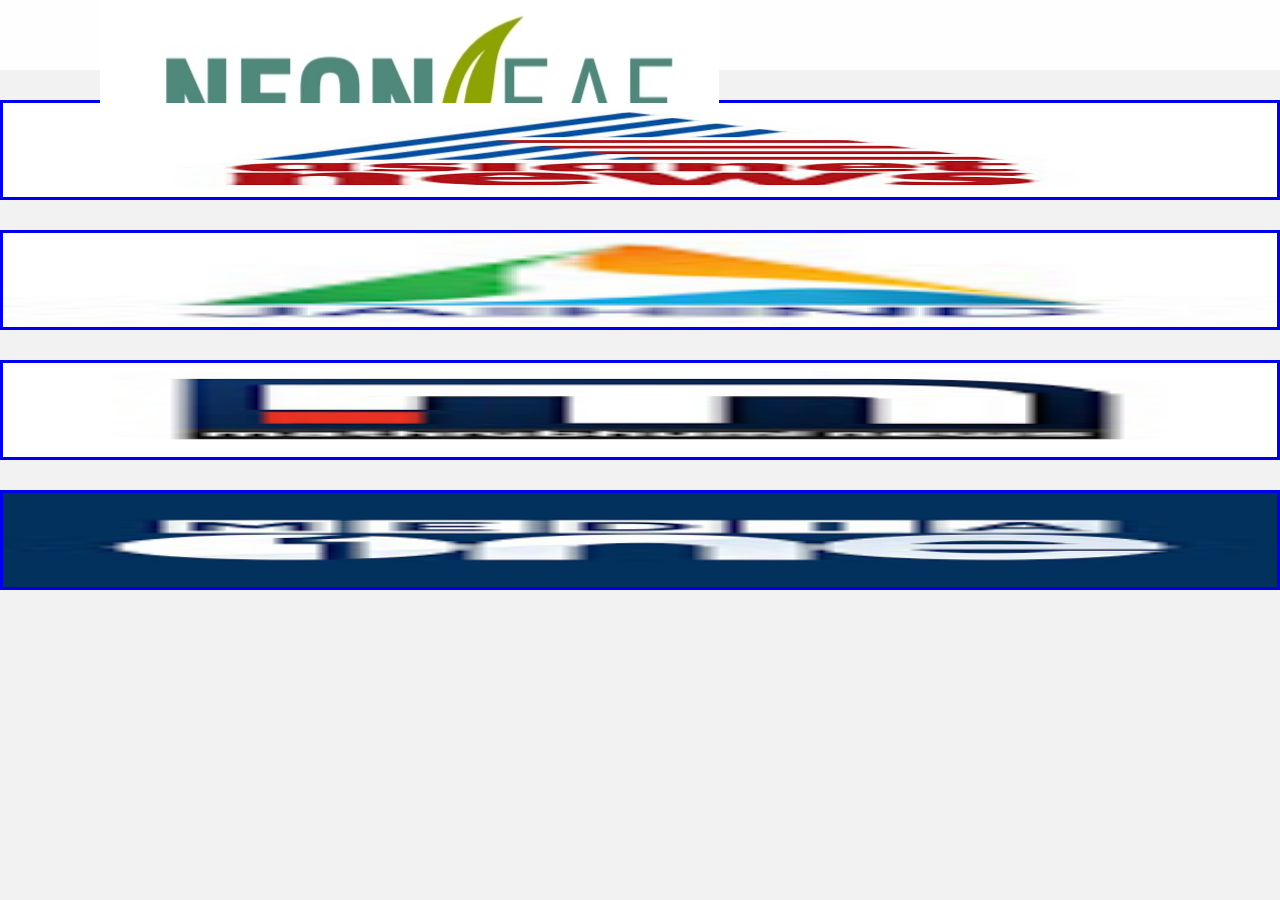
<file: news.html>
<!doctype html>
<html lang="en">

<head>
    <!-- Required meta tags -->
    <meta charset="utf-8">
    <meta name="viewport" content="width=device-width, initial-scale=1">
    <link rel="stylesheet" href="style.css">
    <!-- Bootstrap CSS -->
    <link href="https://cdn.jsdelivr.net/npm/bootstrap@5.0.1/dist/css/bootstrap.min.css" rel="stylesheet" integrity="sha384-+0n0xVW2eSR5OomGNYDnhzAbDsOXxcvSN1TPprVMTNDbiYZCxYbOOl7+AMvyTG2x" crossorigin="anonymous">

    <title>NEON LEAF</title>
</head>

<body>

    <nav>
        <div class="menu-icon">
            <span class="fas fa-bars"></span>
        </div>
        <div class="logo">
            <img src="image/1620290910829.jpg" alt="" width="100%" height="100%">
        </div>
        <div class="nav-items">

        </div>
        <div class="search-icon">
            <a href="index.html">
                <span class="fas fa-home" style="color: white;"></span></a>
        </div>
        <div class="cancel-icon">
            <span class="fas fa-times"></span>
        </div>

    </nav>

    <body>
        <div class="container">

            <div class="row">
                <div class="col-md-2 col-4">
                    <a href="news/asinet.html">
                        <div class="news_box">
                            <img src="image/asinet_logo.jpg" alt="" class="logo_news">
                        </div>
                    </a>
                </div>
                <div class="col-md-2 col-4">
                    <a href="news/jahind.html">
                        <div class="news_box">
                            <img src="image/jahind_logo.jpg" alt="" class="logo_news">
                        </div>
                    </a>
                </div>
                <div class="col-md-2 col-4">
                    <a href="news/mathrbhumi.html">
                        <div class="news_box">
                            <img src="image/mathrbhumi_logo.jpg" alt="" class="logo_news">
                        </div>
                    </a>
                </div>
                <div class="col-md-2 col-4">
                    <a href="news/mediaone.html">
                        <div class="news_box">
                            <img src="image/medione_logo.jpg" alt="" class="logo_news">
                        </div>
                    </a>
                </div>

            </div>
        </div>
        <style>
            .news_box {
                height: 100px;
                margin-top: 30px;
                border: solid;
            }
            
            .logo_news {
                width: 100%;
                height: 100%;
            }
        </style>

        <!-- Option 1: Bootstrap Bundle with Popper -->
        <script src="https://cdn.jsdelivr.net/npm/bootstrap@5.0.1/dist/js/bootstrap.bundle.min.js" integrity="sha384-gtEjrD/SeCtmISkJkNUaaKMoLD0//ElJ19smozuHV6z3Iehds+3Ulb9Bn9Plx0x4" crossorigin="anonymous"></script>

        <!-- Option 2: Separate Popper and Bootstrap JS -->
        <!--
    <script src="https://cdn.jsdelivr.net/npm/@popperjs/core@2.9.2/dist/umd/popper.min.js" integrity="sha384-IQsoLXl5PILFhosVNubq5LC7Qb9DXgDA9i+tQ8Zj3iwWAwPtgFTxbJ8NT4GN1R8p" crossorigin="anonymous"></script>
    <script src="https://cdn.jsdelivr.net/npm/bootstrap@5.0.1/dist/js/bootstrap.min.js" integrity="sha384-Atwg2Pkwv9vp0ygtn1JAojH0nYbwNJLPhwyoVbhoPwBhjQPR5VtM2+xf0Uwh9KtT" crossorigin="anonymous"></script>
    -->
    </body>

</html>
</file>
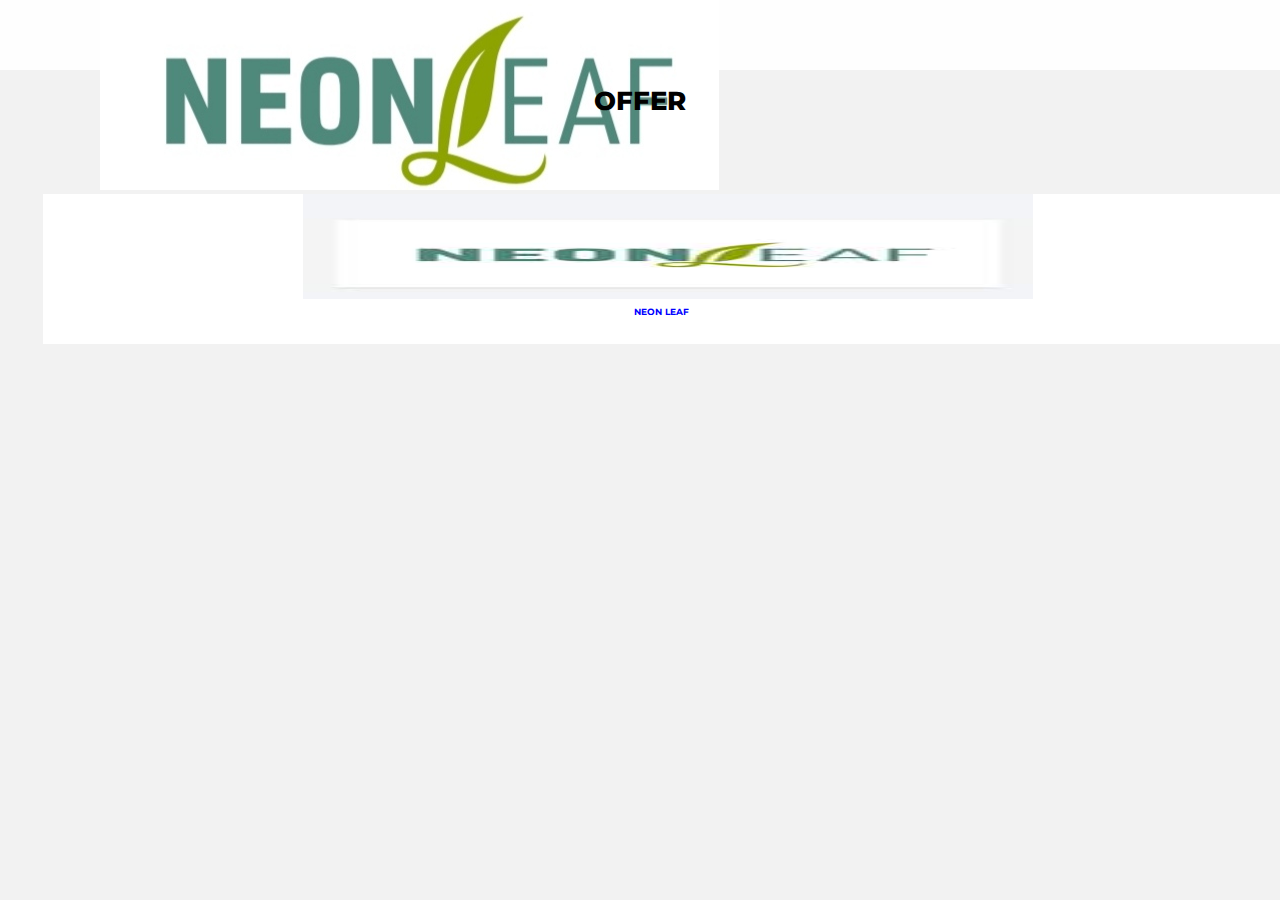
<file: offer.html>
<!doctype html>
<html lang="en">

<head>
    <!-- Required meta tags -->
    <meta charset="utf-8">
    <meta name="viewport" content="width=device-width, initial-scale=1">
    <link rel="stylesheet" href="style.css">
    <!-- Bootstrap CSS -->
    <link href="https://cdn.jsdelivr.net/npm/bootstrap@5.0.1/dist/css/bootstrap.min.css" rel="stylesheet" integrity="sha384-+0n0xVW2eSR5OomGNYDnhzAbDsOXxcvSN1TPprVMTNDbiYZCxYbOOl7+AMvyTG2x" crossorigin="anonymous">

    <title>NEON LEAF</title>
</head>

<body>

    <nav>
        <div class="menu-icon">
            <span class="fas fa-bars"></span>
        </div>
        <div class="logo">
            <img src="image/1620290910829.jpg" alt="" width="100%" height="100%">
        </div>
        <div class="nav-items">

        </div>
        <div class="search-icon">
            <a href="index.html">
                <span class="fas fa-home" style="color: white;"></span></a>
        </div>
        <div class="cancel-icon">
            <span class="fas fa-times"></span>
        </div>

    </nav>

    <div class="demo" style="height: 15px;">
        <!--This div for manage height-->
    </div>

    <div class="container">
        <div class="row">
            <h1 class="head">OFFER</h1>
            <div class="col-md-2 col-3 test  ">
                <a href="https://www.facebook.com/NEON-LEAF-101359108854554/">
                    <div class="icon-box">
                        <img src="image/197637191_101369512186847_5839477379961077277_n.jpg" alt="" class="logo_icon">
                    </div>
                    <h1 class="head_icon">NEON LEAF</h1>
                </a>
            </div>


        </div>

    </div>
    <script>
        const menuBtn = document.querySelector(".menu-icon span");
        const searchBtn = document.querySelector(".search-icon");
        const cancelBtn = document.querySelector(".cancel-icon");
        const items = document.querySelector(".nav-items");
        const form = document.querySelector("form");
        menuBtn.onclick = () => {
            items.classList.add("active");
            menuBtn.classList.add("hide");
            searchBtn.classList.add("hide");
            cancelBtn.classList.add("show");
        }
        cancelBtn.onclick = () => {
            items.classList.remove("active");
            menuBtn.classList.remove("hide");
            searchBtn.classList.remove("hide");
            cancelBtn.classList.remove("show");
            form.classList.remove("active");
            cancelBtn.style.color = "#ff3d00";
        }
        searchBtn.onclick = () => {
            form.classList.add("active");
            searchBtn.classList.add("hide");
            cancelBtn.classList.add("show");
        }
    </script>


    <style>
        .head {
            font-size: 26px;
            font-weight: 800;
            text-align: center;
            padding-bottom: 15px;
        }
        
        .box {
            height: 51px;
            width: 100%;
            background-color: white;
            margin: 7px;
        }
        
        .bg-all {
            height: 65px;
            width: 100%;
            background: black;
        }
        
        .test {
            background-color: white;
            height: 150px;
            margin-left: 43px;
            margin-bottom: 42px;
        }
        
        a {
            text-decoration: none;
            color: blue;
        }
        
        .icon-box {
            height: 70%;
            margin-top: 5%;
            background-color: yellow;
            width: 59%;
            margin-left: 21%;
        }
        
        .logo_icon {
            width: 100%;
            height: 100%;
        }
        
        .head_icon {
            font-size: 9px;
            margin-top: 7px;
            text-align: center;
        }
        
        @media (max-width: 700px) {
            .test {
                margin-left: 3px;
                margin-bottom: 20px;
                height: 90px;
            }
            .col-3 {
                width: 24%;
            }
            .icon-box {
                height: 63%;
                margin-top: 5%;
                width: 100%;
                margin-left: 0;
            }
        }
    </style>
    <!-- Option 1: Bootstrap Bundle with Popper -->
    <script src="https://cdn.jsdelivr.net/npm/bootstrap@5.0.1/dist/js/bootstrap.bundle.min.js" integrity="sha384-gtEjrD/SeCtmISkJkNUaaKMoLD0//ElJ19smozuHV6z3Iehds+3Ulb9Bn9Plx0x4" crossorigin="anonymous"></script>

    <!-- Option 2: Separate Popper and Bootstrap JS -->
    <!--
    <script src="https://cdn.jsdelivr.net/npm/@popperjs/core@2.9.2/dist/umd/popper.min.js" integrity="sha384-IQsoLXl5PILFhosVNubq5LC7Qb9DXgDA9i+tQ8Zj3iwWAwPtgFTxbJ8NT4GN1R8p" crossorigin="anonymous"></script>
    <script src="https://cdn.jsdelivr.net/npm/bootstrap@5.0.1/dist/js/bootstrap.min.js" integrity="sha384-Atwg2Pkwv9vp0ygtn1JAojH0nYbwNJLPhwyoVbhoPwBhjQPR5VtM2+xf0Uwh9KtT" crossorigin="anonymous"></script>
    -->
</body>

</html>
</file>
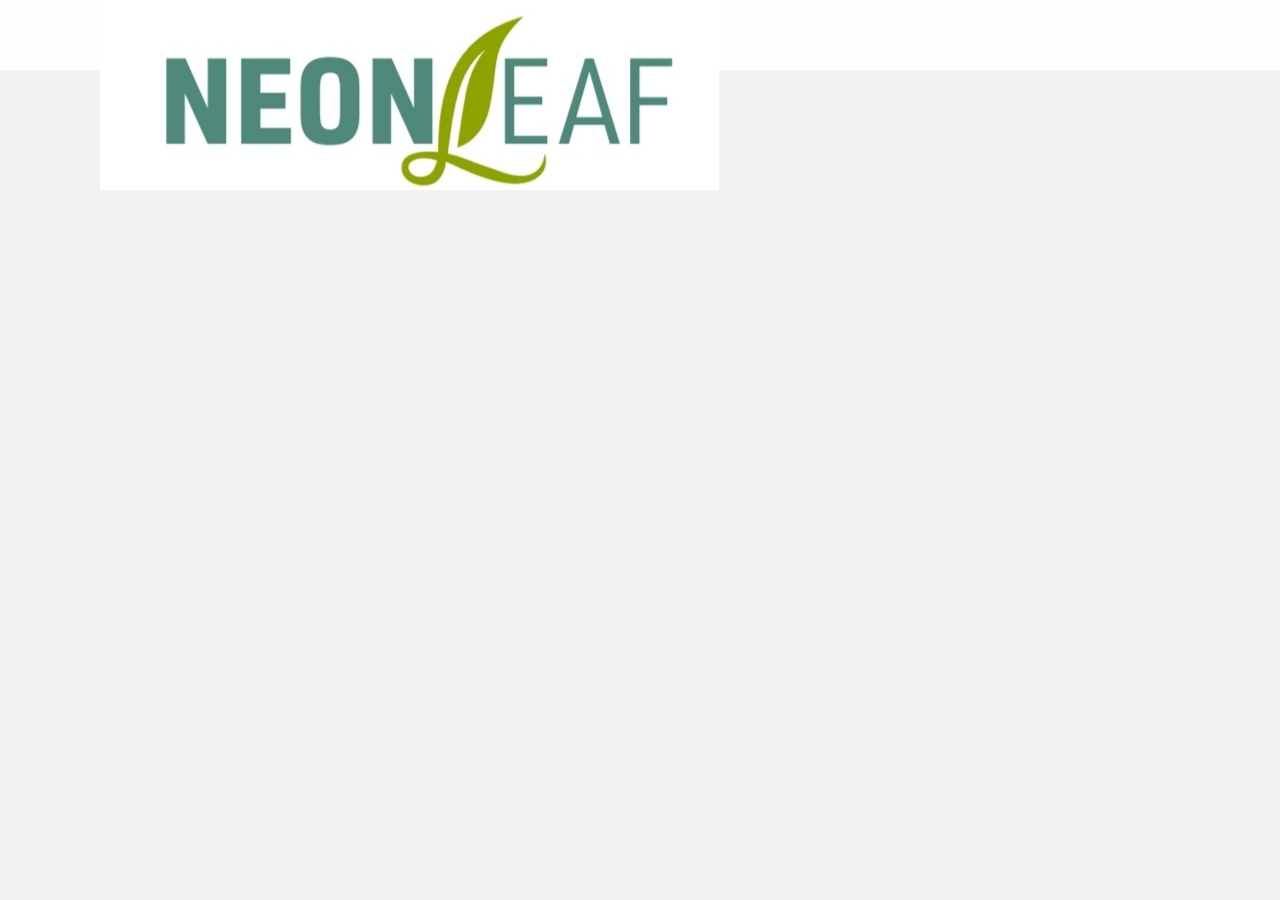
<file: news/asinet.html>
<!doctype html>
<html lang="en">

<head>
    <!-- Required meta tags -->
    <meta charset="utf-8">
    <meta name="viewport" content="width=device-width, initial-scale=1">
    <link rel="stylesheet" href="../style.css">
    <!-- Bootstrap CSS -->
    <link href="https://cdn.jsdelivr.net/npm/bootstrap@5.0.1/dist/css/bootstrap.min.css" rel="stylesheet" integrity="sha384-+0n0xVW2eSR5OomGNYDnhzAbDsOXxcvSN1TPprVMTNDbiYZCxYbOOl7+AMvyTG2x" crossorigin="anonymous">

    <title>NEON LEAF</title>
</head>

<body>

    <nav>
        <div class="menu-icon">
            <span class="fas fa-bars"></span>
        </div>
        <div class="logo">
            <img src="../image/1620290910829.jpg" alt="" width="100%" height="100%">
        </div>
        <div class="nav-items">

        </div>
        <div class="search-icon">
            <a href="../index.html">
                <span class="fas fa-home" style="color: white;"></span></a>
        </div>
        <div class="cancel-icon">
            <span class="fas fa-times"></span>
        </div>

    </nav>
    <section>
        <div class="container">
            <iframe width="100%" height="300px" src="https://www.youtube.com/embed/JstrU2QnMY0" title="YouTube video player" frameborder="0" allow="accelerometer; autoplay; clipboard-write; encrypted-media; gyroscope; picture-in-picture" allowfullscreen></iframe>
        </div>
    </section>
    <script>
        const menuBtn = document.querySelector(".menu-icon span");
        const searchBtn = document.querySelector(".search-icon");
        const cancelBtn = document.querySelector(".cancel-icon");
        const items = document.querySelector(".nav-items");
        const form = document.querySelector("form");
        menuBtn.onclick = () => {
            items.classList.add("active");
            menuBtn.classList.add("hide");
            searchBtn.classList.add("hide");
            cancelBtn.classList.add("show");
        }
        cancelBtn.onclick = () => {
            items.classList.remove("active");
            menuBtn.classList.remove("hide");
            searchBtn.classList.remove("hide");
            cancelBtn.classList.remove("show");
            form.classList.remove("active");
            cancelBtn.style.color = "#ff3d00";
        }
        searchBtn.onclick = () => {
            form.classList.add("active");
            searchBtn.classList.add("hide");
            cancelBtn.classList.add("show");
        }
    </script>


    <style>
        .head {
            font-size: 26px;
            font-weight: 800;
            text-align: center;
            padding-bottom: 15px;
        }
        
        .box {
            height: 51px;
            width: 100%;
            background-color: white;
            margin: 7px;
        }
        
        .bg-all {
            height: 65px;
            width: 100%;
            background: black;
        }
        
        .test {
            background-color: white;
            height: 150px;
            margin-left: 43px;
            margin-bottom: 42px;
        }
        
        a {
            text-decoration: none;
            color: blue;
        }
        
        .icon-box {
            height: 70%;
            margin-top: 5%;
            background-color: yellow;
            width: 59%;
            margin-left: 21%;
        }
        
        .logo_icon {
            width: 100%;
            height: 100%;
        }
        
        .head_icon {
            font-size: 9px;
            margin-top: 7px;
            text-align: center;
        }
        
        @media (max-width: 700px) {
            .test {
                margin-left: 3px;
                margin-bottom: 20px;
                height: 90px;
            }
            .col-3 {
                width: 24%;
            }
            .icon-box {
                height: 63%;
                margin-top: 5%;
                width: 100%;
                margin-left: 0;
            }
        }
    </style>
    <!-- Option 1: Bootstrap Bundle with Popper -->
    <script src="https://cdn.jsdelivr.net/npm/bootstrap@5.0.1/dist/js/bootstrap.bundle.min.js" integrity="sha384-gtEjrD/SeCtmISkJkNUaaKMoLD0//ElJ19smozuHV6z3Iehds+3Ulb9Bn9Plx0x4" crossorigin="anonymous"></script>

    <!-- Option 2: Separate Popper and Bootstrap JS -->
    <!--
    <script src="https://cdn.jsdelivr.net/npm/@popperjs/core@2.9.2/dist/umd/popper.min.js" integrity="sha384-IQsoLXl5PILFhosVNubq5LC7Qb9DXgDA9i+tQ8Zj3iwWAwPtgFTxbJ8NT4GN1R8p" crossorigin="anonymous"></script>
    <script src="https://cdn.jsdelivr.net/npm/bootstrap@5.0.1/dist/js/bootstrap.min.js" integrity="sha384-Atwg2Pkwv9vp0ygtn1JAojH0nYbwNJLPhwyoVbhoPwBhjQPR5VtM2+xf0Uwh9KtT" crossorigin="anonymous"></script>
    -->
</body>

</html>
</file>
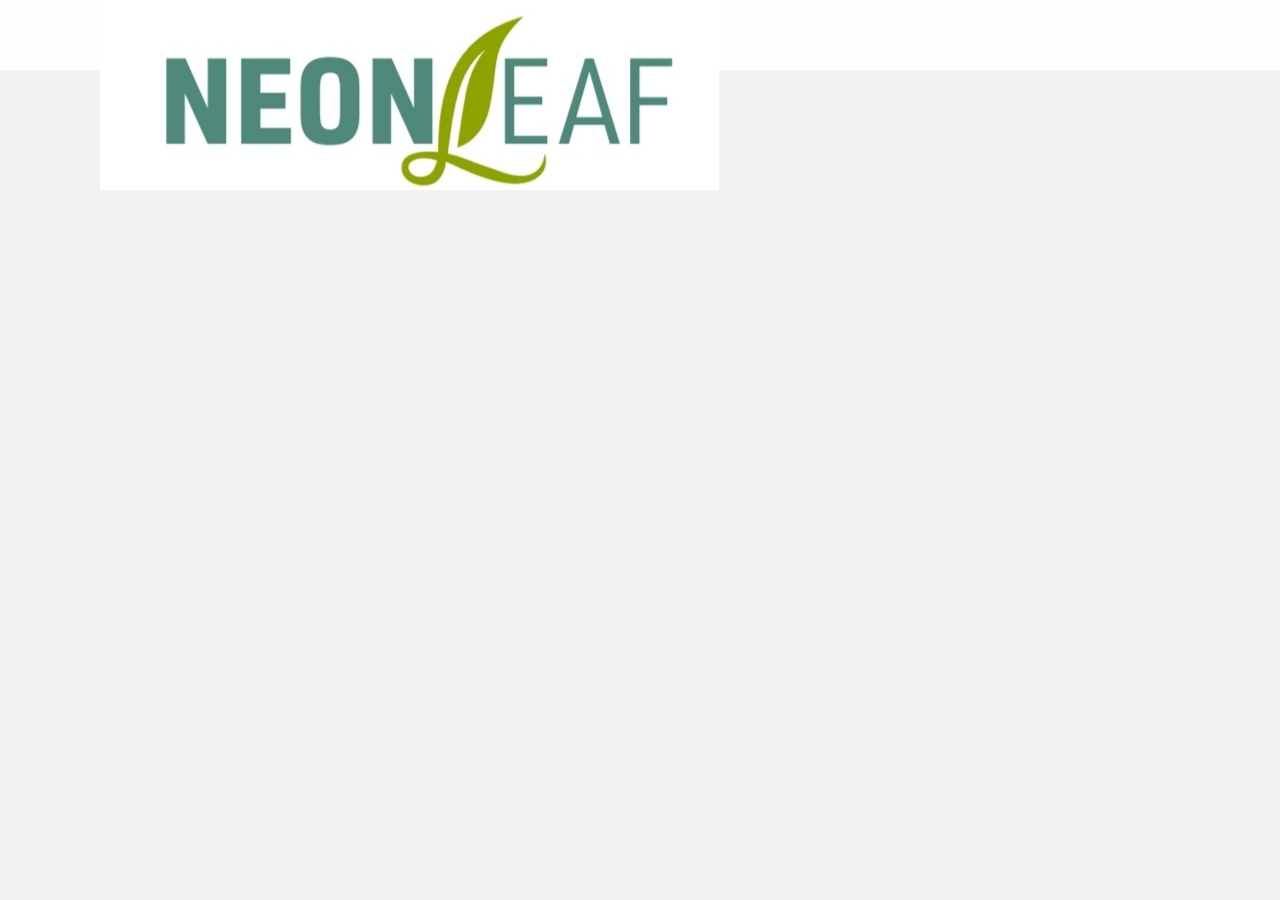
<file: news/jahind.html>
<!doctype html>
<html lang="en">

<head>
    <!-- Required meta tags -->
    <meta charset="utf-8">
    <meta name="viewport" content="width=device-width, initial-scale=1">
    <link rel="stylesheet" href="../style.css">
    <!-- Bootstrap CSS -->
    <link href="https://cdn.jsdelivr.net/npm/bootstrap@5.0.1/dist/css/bootstrap.min.css" rel="stylesheet" integrity="sha384-+0n0xVW2eSR5OomGNYDnhzAbDsOXxcvSN1TPprVMTNDbiYZCxYbOOl7+AMvyTG2x" crossorigin="anonymous">

    <title>NEON LEAF</title>
</head>

<body>

    <nav>
        <div class="menu-icon">
            <span class="fas fa-bars"></span>
        </div>
        <div class="logo">
            <img src="../image/1620290910829.jpg" alt="" width="100%" height="100%">
        </div>
        <div class="nav-items">

        </div>
        <div class="search-icon">
            <a href="../index.html">
                <span class="fas fa-home" style="color: white;"></span></a>
        </div>
        <div class="cancel-icon">
            <span class="fas fa-times"></span>
        </div>

    </nav>
    <section>
        <div class="container">
            <iframe width="100%" height="300px" src="https://www.youtube.com/embed/8kmvW4sRWbY" title="YouTube video player" frameborder="0" allow="accelerometer; autoplay; clipboard-write; encrypted-media; gyroscope; picture-in-picture" allowfullscreen></iframe>
        </div>
    </section>
    <script>
        const menuBtn = document.querySelector(".menu-icon span");
        const searchBtn = document.querySelector(".search-icon");
        const cancelBtn = document.querySelector(".cancel-icon");
        const items = document.querySelector(".nav-items");
        const form = document.querySelector("form");
        menuBtn.onclick = () => {
            items.classList.add("active");
            menuBtn.classList.add("hide");
            searchBtn.classList.add("hide");
            cancelBtn.classList.add("show");
        }
        cancelBtn.onclick = () => {
            items.classList.remove("active");
            menuBtn.classList.remove("hide");
            searchBtn.classList.remove("hide");
            cancelBtn.classList.remove("show");
            form.classList.remove("active");
            cancelBtn.style.color = "#ff3d00";
        }
        searchBtn.onclick = () => {
            form.classList.add("active");
            searchBtn.classList.add("hide");
            cancelBtn.classList.add("show");
        }
    </script>


    <style>
        .head {
            font-size: 26px;
            font-weight: 800;
            text-align: center;
            padding-bottom: 15px;
        }
        
        .box {
            height: 51px;
            width: 100%;
            background-color: white;
            margin: 7px;
        }
        
        .bg-all {
            height: 65px;
            width: 100%;
            background: black;
        }
        
        .test {
            background-color: white;
            height: 150px;
            margin-left: 43px;
            margin-bottom: 42px;
        }
        
        a {
            text-decoration: none;
            color: blue;
        }
        
        .icon-box {
            height: 70%;
            margin-top: 5%;
            background-color: yellow;
            width: 59%;
            margin-left: 21%;
        }
        
        .logo_icon {
            width: 100%;
            height: 100%;
        }
        
        .head_icon {
            font-size: 9px;
            margin-top: 7px;
            text-align: center;
        }
        
        @media (max-width: 700px) {
            .test {
                margin-left: 3px;
                margin-bottom: 20px;
                height: 90px;
            }
            .col-3 {
                width: 24%;
            }
            .icon-box {
                height: 63%;
                margin-top: 5%;
                width: 100%;
                margin-left: 0;
            }
        }
    </style>
    <!-- Option 1: Bootstrap Bundle with Popper -->
    <script src="https://cdn.jsdelivr.net/npm/bootstrap@5.0.1/dist/js/bootstrap.bundle.min.js" integrity="sha384-gtEjrD/SeCtmISkJkNUaaKMoLD0//ElJ19smozuHV6z3Iehds+3Ulb9Bn9Plx0x4" crossorigin="anonymous"></script>

    <!-- Option 2: Separate Popper and Bootstrap JS -->
    <!--
    <script src="https://cdn.jsdelivr.net/npm/@popperjs/core@2.9.2/dist/umd/popper.min.js" integrity="sha384-IQsoLXl5PILFhosVNubq5LC7Qb9DXgDA9i+tQ8Zj3iwWAwPtgFTxbJ8NT4GN1R8p" crossorigin="anonymous"></script>
    <script src="https://cdn.jsdelivr.net/npm/bootstrap@5.0.1/dist/js/bootstrap.min.js" integrity="sha384-Atwg2Pkwv9vp0ygtn1JAojH0nYbwNJLPhwyoVbhoPwBhjQPR5VtM2+xf0Uwh9KtT" crossorigin="anonymous"></script>
    -->
</body>

</html>
</file>
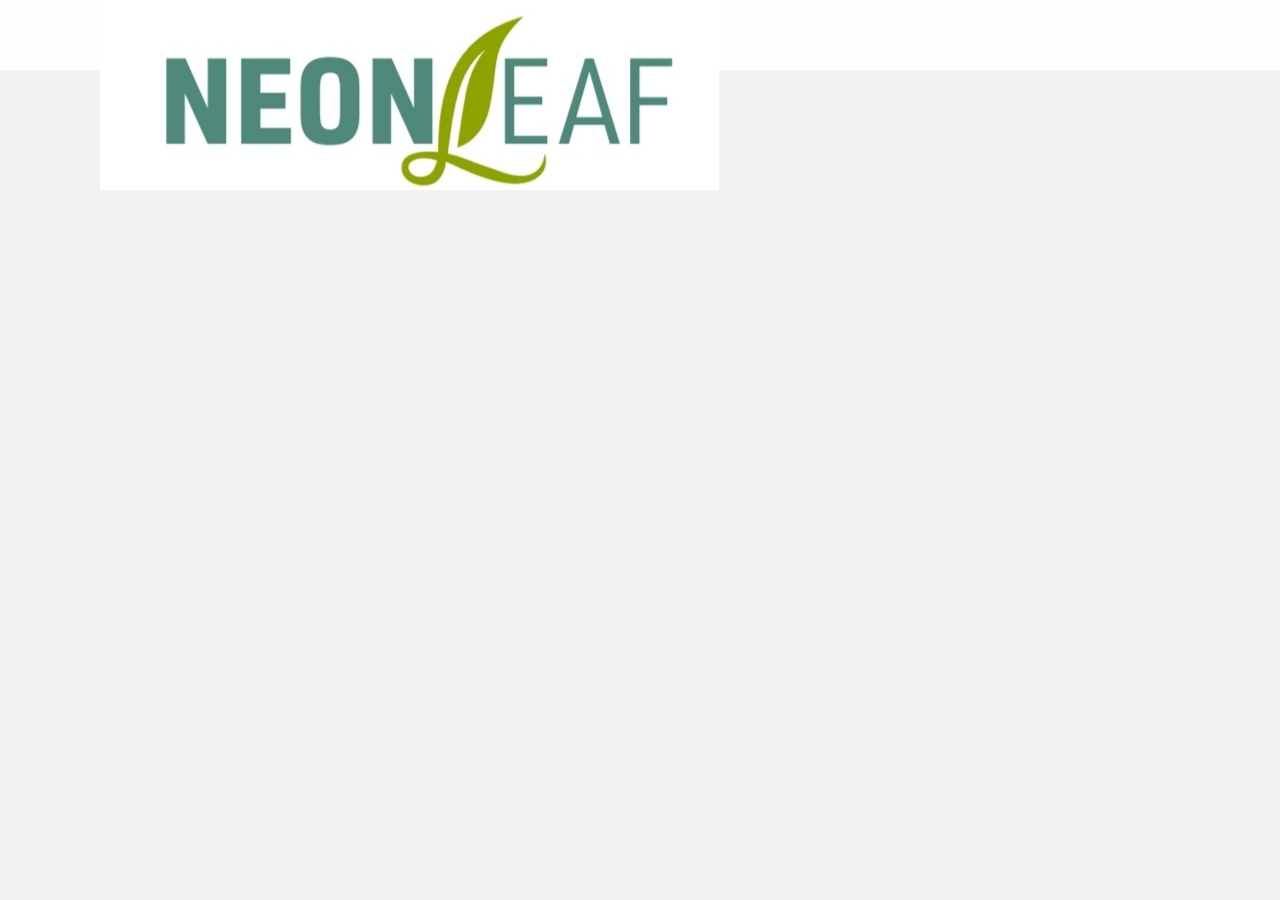
<file: news/mathrbhumi.html>
<!doctype html>
<html lang="en">

<head>
    <!-- Required meta tags -->
    <meta charset="utf-8">
    <meta name="viewport" content="width=device-width, initial-scale=1">
    <link rel="stylesheet" href="../style.css">
    <!-- Bootstrap CSS -->
    <link href="https://cdn.jsdelivr.net/npm/bootstrap@5.0.1/dist/css/bootstrap.min.css" rel="stylesheet" integrity="sha384-+0n0xVW2eSR5OomGNYDnhzAbDsOXxcvSN1TPprVMTNDbiYZCxYbOOl7+AMvyTG2x" crossorigin="anonymous">

    <title>NEON LEAF</title>
</head>

<body>

    <nav>
        <div class="menu-icon">
            <span class="fas fa-bars"></span>
        </div>
        <div class="logo">
            <img src="../image/1620290910829.jpg" alt="" width="100%" height="100%">
        </div>
        <div class="nav-items">

        </div>
        <div class="search-icon">
            <a href="../index.html">
                <span class="fas fa-home" style="color: white;"></span></a>
        </div>
        <div class="cancel-icon">
            <span class="fas fa-times"></span>
        </div>

    </nav>
    <section>
        <div class="container">
            <iframe width="100%" height="300px" src="https://www.youtube.com/embed/z3EoIQAKJ5c" title="YouTube video player" frameborder="0" allow="accelerometer; autoplay; clipboard-write; encrypted-media; gyroscope; picture-in-picture" allowfullscreen></iframe>
        </div>
    </section>
    <script>
        const menuBtn = document.querySelector(".menu-icon span");
        const searchBtn = document.querySelector(".search-icon");
        const cancelBtn = document.querySelector(".cancel-icon");
        const items = document.querySelector(".nav-items");
        const form = document.querySelector("form");
        menuBtn.onclick = () => {
            items.classList.add("active");
            menuBtn.classList.add("hide");
            searchBtn.classList.add("hide");
            cancelBtn.classList.add("show");
        }
        cancelBtn.onclick = () => {
            items.classList.remove("active");
            menuBtn.classList.remove("hide");
            searchBtn.classList.remove("hide");
            cancelBtn.classList.remove("show");
            form.classList.remove("active");
            cancelBtn.style.color = "#ff3d00";
        }
        searchBtn.onclick = () => {
            form.classList.add("active");
            searchBtn.classList.add("hide");
            cancelBtn.classList.add("show");
        }
    </script>


    <style>
        .head {
            font-size: 26px;
            font-weight: 800;
            text-align: center;
            padding-bottom: 15px;
        }
        
        .box {
            height: 51px;
            width: 100%;
            background-color: white;
            margin: 7px;
        }
        
        .bg-all {
            height: 65px;
            width: 100%;
            background: black;
        }
        
        .test {
            background-color: white;
            height: 150px;
            margin-left: 43px;
            margin-bottom: 42px;
        }
        
        a {
            text-decoration: none;
            color: blue;
        }
        
        .icon-box {
            height: 70%;
            margin-top: 5%;
            background-color: yellow;
            width: 59%;
            margin-left: 21%;
        }
        
        .logo_icon {
            width: 100%;
            height: 100%;
        }
        
        .head_icon {
            font-size: 9px;
            margin-top: 7px;
            text-align: center;
        }
        
        @media (max-width: 700px) {
            .test {
                margin-left: 3px;
                margin-bottom: 20px;
                height: 90px;
            }
            .col-3 {
                width: 24%;
            }
            .icon-box {
                height: 63%;
                margin-top: 5%;
                width: 100%;
                margin-left: 0;
            }
        }
    </style>
    <!-- Option 1: Bootstrap Bundle with Popper -->
    <script src="https://cdn.jsdelivr.net/npm/bootstrap@5.0.1/dist/js/bootstrap.bundle.min.js" integrity="sha384-gtEjrD/SeCtmISkJkNUaaKMoLD0//ElJ19smozuHV6z3Iehds+3Ulb9Bn9Plx0x4" crossorigin="anonymous"></script>

    <!-- Option 2: Separate Popper and Bootstrap JS -->
    <!--
    <script src="https://cdn.jsdelivr.net/npm/@popperjs/core@2.9.2/dist/umd/popper.min.js" integrity="sha384-IQsoLXl5PILFhosVNubq5LC7Qb9DXgDA9i+tQ8Zj3iwWAwPtgFTxbJ8NT4GN1R8p" crossorigin="anonymous"></script>
    <script src="https://cdn.jsdelivr.net/npm/bootstrap@5.0.1/dist/js/bootstrap.min.js" integrity="sha384-Atwg2Pkwv9vp0ygtn1JAojH0nYbwNJLPhwyoVbhoPwBhjQPR5VtM2+xf0Uwh9KtT" crossorigin="anonymous"></script>
    -->
</body>

</html>
</file>
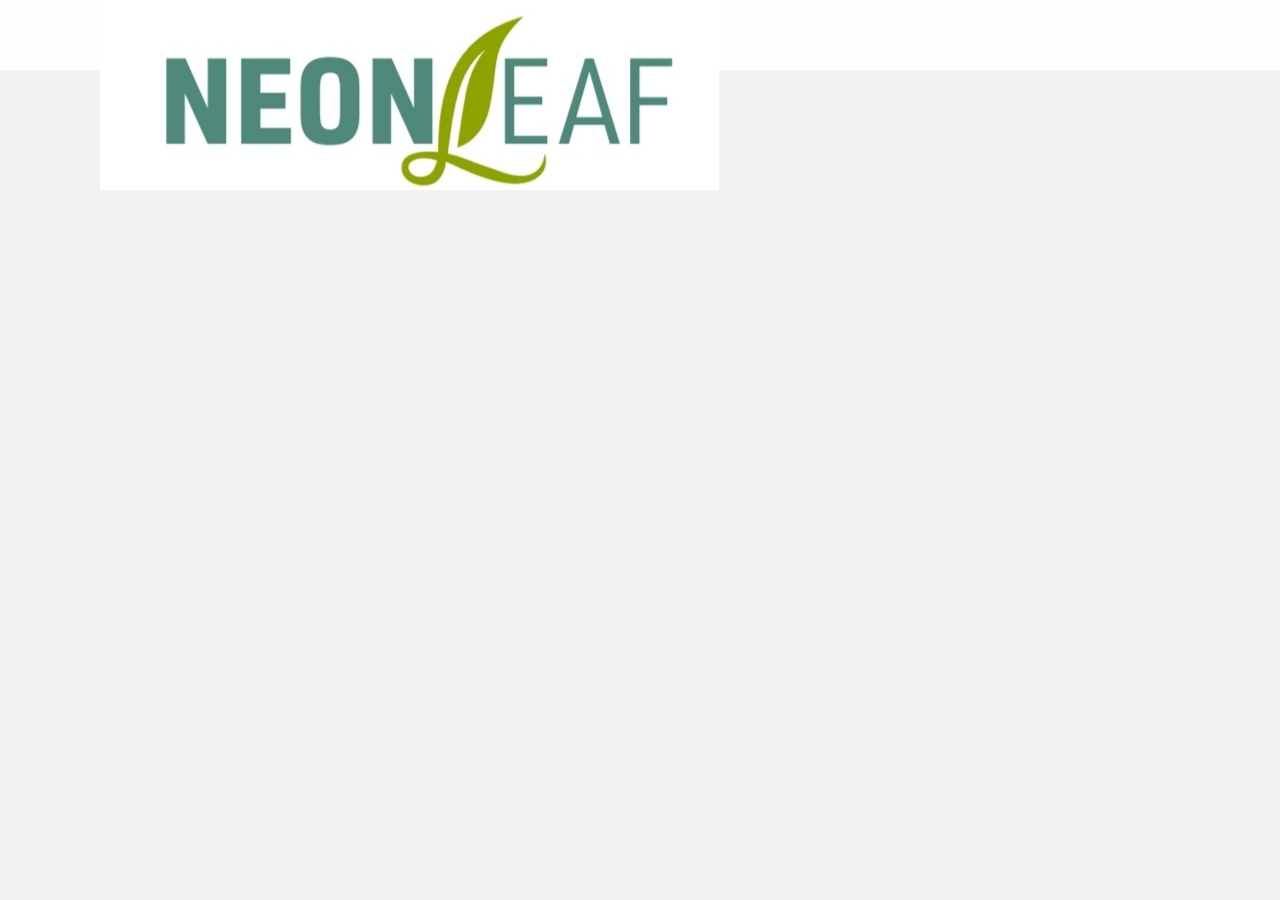
<file: news/mediaone.html>
<!doctype html>
<html lang="en">

<head>
    <!-- Required meta tags -->
    <meta charset="utf-8">
    <meta name="viewport" content="width=device-width, initial-scale=1">
    <link rel="stylesheet" href="../style.css">
    <!-- Bootstrap CSS -->
    <link href="https://cdn.jsdelivr.net/npm/bootstrap@5.0.1/dist/css/bootstrap.min.css" rel="stylesheet" integrity="sha384-+0n0xVW2eSR5OomGNYDnhzAbDsOXxcvSN1TPprVMTNDbiYZCxYbOOl7+AMvyTG2x" crossorigin="anonymous">

    <title>NEON LEAF</title>
</head>

<body>

    <nav>
        <div class="menu-icon">
            <span class="fas fa-bars"></span>
        </div>
        <div class="logo">
            <img src="../image/1620290910829.jpg" alt="" width="100%" height="100%">
        </div>
        <div class="nav-items">

        </div>
        <div class="search-icon">
            <a href="../index.html">
                <span class="fas fa-home" style="color: white;"></span></a>
        </div>
        <div class="cancel-icon">
            <span class="fas fa-times"></span>
        </div>

    </nav>
    <section>
        <div class="container">
            <iframe width="100%" height="300px" src="https://www.youtube.com/embed/d1iwUB9YFnA" title="YouTube video player" frameborder="0" allow="accelerometer; autoplay; clipboard-write; encrypted-media; gyroscope; picture-in-picture" allowfullscreen></iframe>
        </div>
    </section>
    <script>
        const menuBtn = document.querySelector(".menu-icon span");
        const searchBtn = document.querySelector(".search-icon");
        const cancelBtn = document.querySelector(".cancel-icon");
        const items = document.querySelector(".nav-items");
        const form = document.querySelector("form");
        menuBtn.onclick = () => {
            items.classList.add("active");
            menuBtn.classList.add("hide");
            searchBtn.classList.add("hide");
            cancelBtn.classList.add("show");
        }
        cancelBtn.onclick = () => {
            items.classList.remove("active");
            menuBtn.classList.remove("hide");
            searchBtn.classList.remove("hide");
            cancelBtn.classList.remove("show");
            form.classList.remove("active");
            cancelBtn.style.color = "#ff3d00";
        }
        searchBtn.onclick = () => {
            form.classList.add("active");
            searchBtn.classList.add("hide");
            cancelBtn.classList.add("show");
        }
    </script>


    <style>
        .head {
            font-size: 26px;
            font-weight: 800;
            text-align: center;
            padding-bottom: 15px;
        }
        
        .box {
            height: 51px;
            width: 100%;
            background-color: white;
            margin: 7px;
        }
        
        .bg-all {
            height: 65px;
            width: 100%;
            background: black;
        }
        
        .test {
            background-color: white;
            height: 150px;
            margin-left: 43px;
            margin-bottom: 42px;
        }
        
        a {
            text-decoration: none;
            color: blue;
        }
        
        .icon-box {
            height: 70%;
            margin-top: 5%;
            background-color: yellow;
            width: 59%;
            margin-left: 21%;
        }
        
        .logo_icon {
            width: 100%;
            height: 100%;
        }
        
        .head_icon {
            font-size: 9px;
            margin-top: 7px;
            text-align: center;
        }
        
        @media (max-width: 700px) {
            .test {
                margin-left: 3px;
                margin-bottom: 20px;
                height: 90px;
            }
            .col-3 {
                width: 24%;
            }
            .icon-box {
                height: 63%;
                margin-top: 5%;
                width: 100%;
                margin-left: 0;
            }
        }
    </style>
    <!-- Option 1: Bootstrap Bundle with Popper -->
    <script src="https://cdn.jsdelivr.net/npm/bootstrap@5.0.1/dist/js/bootstrap.bundle.min.js" integrity="sha384-gtEjrD/SeCtmISkJkNUaaKMoLD0//ElJ19smozuHV6z3Iehds+3Ulb9Bn9Plx0x4" crossorigin="anonymous"></script>

    <!-- Option 2: Separate Popper and Bootstrap JS -->
    <!--
    <script src="https://cdn.jsdelivr.net/npm/@popperjs/core@2.9.2/dist/umd/popper.min.js" integrity="sha384-IQsoLXl5PILFhosVNubq5LC7Qb9DXgDA9i+tQ8Zj3iwWAwPtgFTxbJ8NT4GN1R8p" crossorigin="anonymous"></script>
    <script src="https://cdn.jsdelivr.net/npm/bootstrap@5.0.1/dist/js/bootstrap.min.js" integrity="sha384-Atwg2Pkwv9vp0ygtn1JAojH0nYbwNJLPhwyoVbhoPwBhjQPR5VtM2+xf0Uwh9KtT" crossorigin="anonymous"></script>
    -->
</body>

</html>
</file>
<file: style.css>
@import url('https://fonts.googleapis.com/css?family=Montserrat:400,500,600,700&display=swap');
    * {
        margin: 0;
        padding: 0;
        outline: none;
        box-sizing: border-box;
        font-family: 'Montserrat', sans-serif;
    }
    
    body {
        background: #f2f2f2;
    }
    
    nav {
        background: #fefefe;
        display: flex;
        flex-wrap: wrap;
        align-items: center;
        justify-content: space-between;
        height: 70px;
        padding: 0 100px;
    }
    
    nav .logo {
        color: #fff;
        font-size: 30px;
        font-weight: 600;
        letter-spacing: -1px;
    }
    
    nav .nav-items {
        display: flex;
        flex: 1;
        padding: 0 0 0 40px;
    }
    
    nav .nav-items li {
        list-style: none;
        padding: 0 15px;
    }
    
    nav .nav-items li a {
        color: #fff;
        font-size: 18px;
        font-weight: 500;
        text-decoration: none;
    }
    
    nav .nav-items li a:hover {
        color: #ff3d00;
    }
    
    nav form {
        display: flex;
        height: 40px;
        padding: 2px;
        background: #1e232b;
        min-width: 18%!important;
        border-radius: 2px;
        border: 1px solid rgba(155, 155, 155, 0.2);
    }
    
    nav form .search-data {
        width: 100%;
        height: 100%;
        padding: 0 10px;
        color: #fff;
        font-size: 17px;
        border: none;
        font-weight: 500;
        background: none;
    }
    
    nav form button {
        padding: 0 15px;
        color: #fff;
        font-size: 17px;
        background: #ff3d00;
        border: none;
        border-radius: 2px;
        cursor: pointer;
    }
    
    nav form button:hover {
        background: #e63600;
    }
    
    nav .menu-icon,
    nav .cancel-icon,
    nav .search-icon {
        width: 40px;
        text-align: center;
        margin: 0 50px;
        font-size: 18px;
        color: #fff;
        cursor: pointer;
        display: none;
    }
    
    nav .menu-icon span,
    nav .cancel-icon,
    nav .search-icon {
        display: none;
    }
    
    .logo-main {
        height: 65px;
    }
    
    @media (max-width: 1245px) {
        nav {
            padding: 0 50px;
        }
    }
    
    @media (max-width: 1140px) {
        nav {
            padding: 0px;
        }
        nav .logo {
            flex: 2;
            text-align: center;
            font-size: 15px;
        }
        nav .nav-items {
            position: fixed;
            z-index: 99;
            top: 70px;
            width: 100%;
            left: -100%;
            height: 100%;
            padding: 10px 50px 0 50px;
            text-align: center;
            background: #14181f;
            display: inline-block;
            transition: left 0.3s ease;
        }
        nav .nav-items.active {
            left: 0px;
        }
        nav .nav-items li {
            line-height: 40px;
            margin: 30px 0;
        }
        nav .nav-items li a {
            font-size: 20px;
        }
        nav form {
            position: absolute;
            top: 80px;
            right: 50px;
            opacity: 0;
            pointer-events: none;
            transition: top 0.3s ease, opacity 0.1s ease;
        }
        nav form.active {
            top: 95px;
            opacity: 1;
            pointer-events: auto;
        }
        nav form:before {
            position: absolute;
            content: "";
            top: -13px;
            right: 0px;
            width: 0;
            height: 0;
            z-index: -1;
            border: 10px solid transparent;
            border-bottom-color: #1e232b;
            margin: -20px 0 0;
        }
        nav form:after {
            position: absolute;
            content: '';
            height: 60px;
            padding: 2px;
            background: #1e232b;
            border-radius: 2px;
            min-width: calc(100% + 20px);
            z-index: -2;
            left: 50%;
            top: 50%;
            transform: translate(-50%, -50%);
        }
        nav .menu-icon {
            display: block;
        }
        nav .search-icon,
        nav .menu-icon span {
            display: block;
        }
        nav .menu-icon span.hide,
        nav .search-icon.hide {
            display: none;
        }
        nav .cancel-icon.show {
            display: block;
        }
    }
    
    .content {
        position: absolute;
        top: 50%;
        left: 50%;
        text-align: center;
        transform: translate(-50%, -50%);
    }
    
    .content header {
        font-size: 30px;
        font-weight: 700;
    }
    
    .content .text {
        font-size: 30px;
        font-weight: 700;
    }
    
    .space {
        margin: 10px 0;
    }
    
    nav .logo.space {
        color: red;
        padding: 0 5px 0 0;
    }
    
    @media (max-width: 980px) {
        nav .menu-icon,
        nav .cancel-icon,
        nav .search-icon {
            margin: 0 20px;
        }
        nav form {
            right: 30px;
        }
    }
    
    @media (max-width:700px) {
        .logo-main {
            width: 100%;
            height: 100%;
        }
    }
</file>
